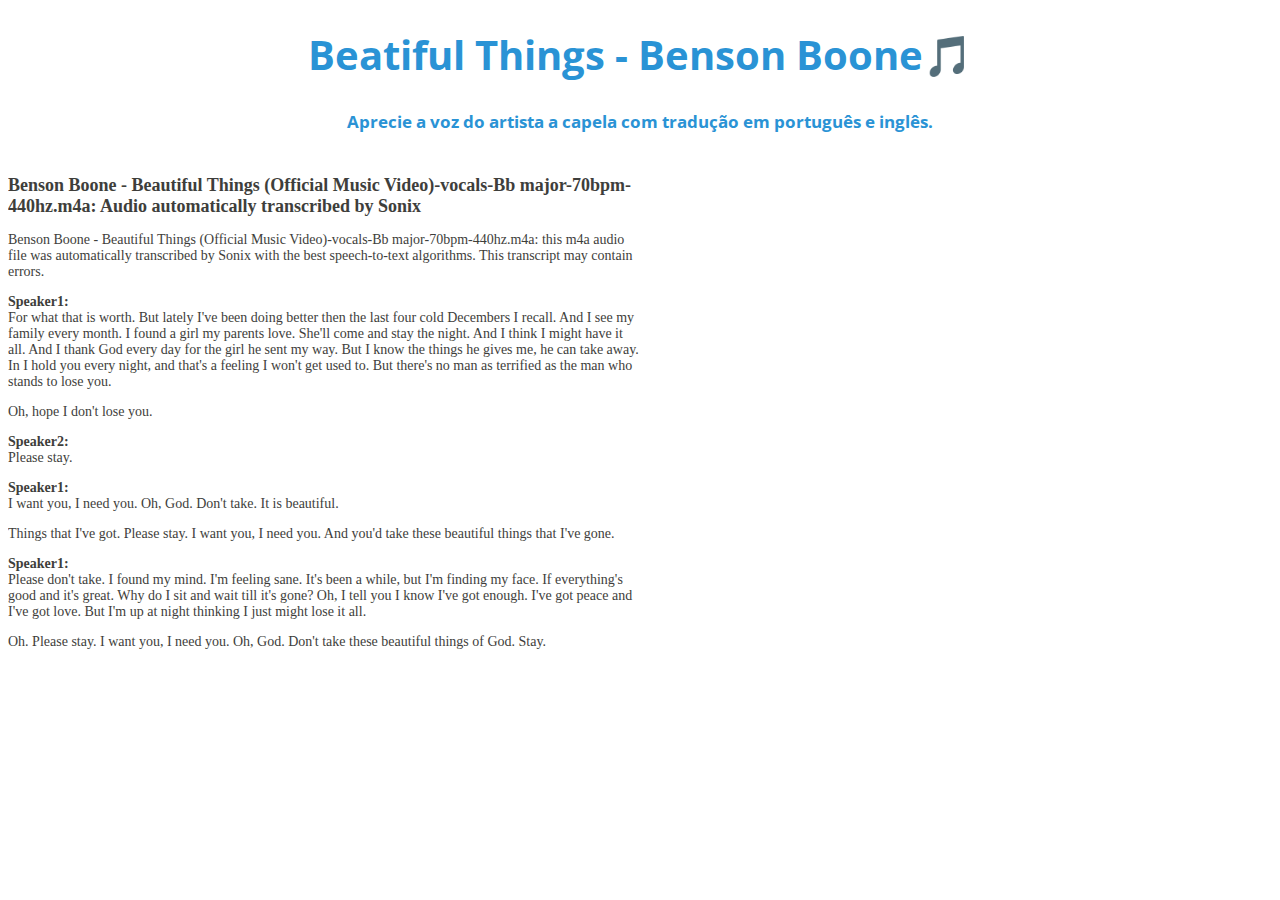
<file: pages/song1.html>
<!DOCTYPE html>
<html lang="en">

<head>
  <meta charset="UTF-8">
  <meta name="viewport" content="width=device-width, initial-scale=1.0">
  <title>Músicas a Capela Traduzidas</title>
  <link rel="stylesheet" href="/Assets/style.css">
  <link rel="preconnect" href="https://fonts.googleapis.com">
  <link rel="preconnect" href="https://fonts.gstatic.com" crossorigin>
  <link href="https://fonts.googleapis.com/css2?family=Open+Sans:ital,wght@0,300..800;1,300..800&display=swap"
    rel="stylesheet">
</head>

<body>
  <main id="main">
    <div class="title">
      <h1>
        Beatiful Things - Benson Boone🎵 
      </h1>
      <h5>
        Aprecie a voz do artista a capela com tradução em português e inglês.
      </h5>
    </div>
  </main>
  
  <script src="/pages/song1_beatifulthings.js"></script>
  <script src="/Assets/script.js"></script>

</body>
</html>
</file>
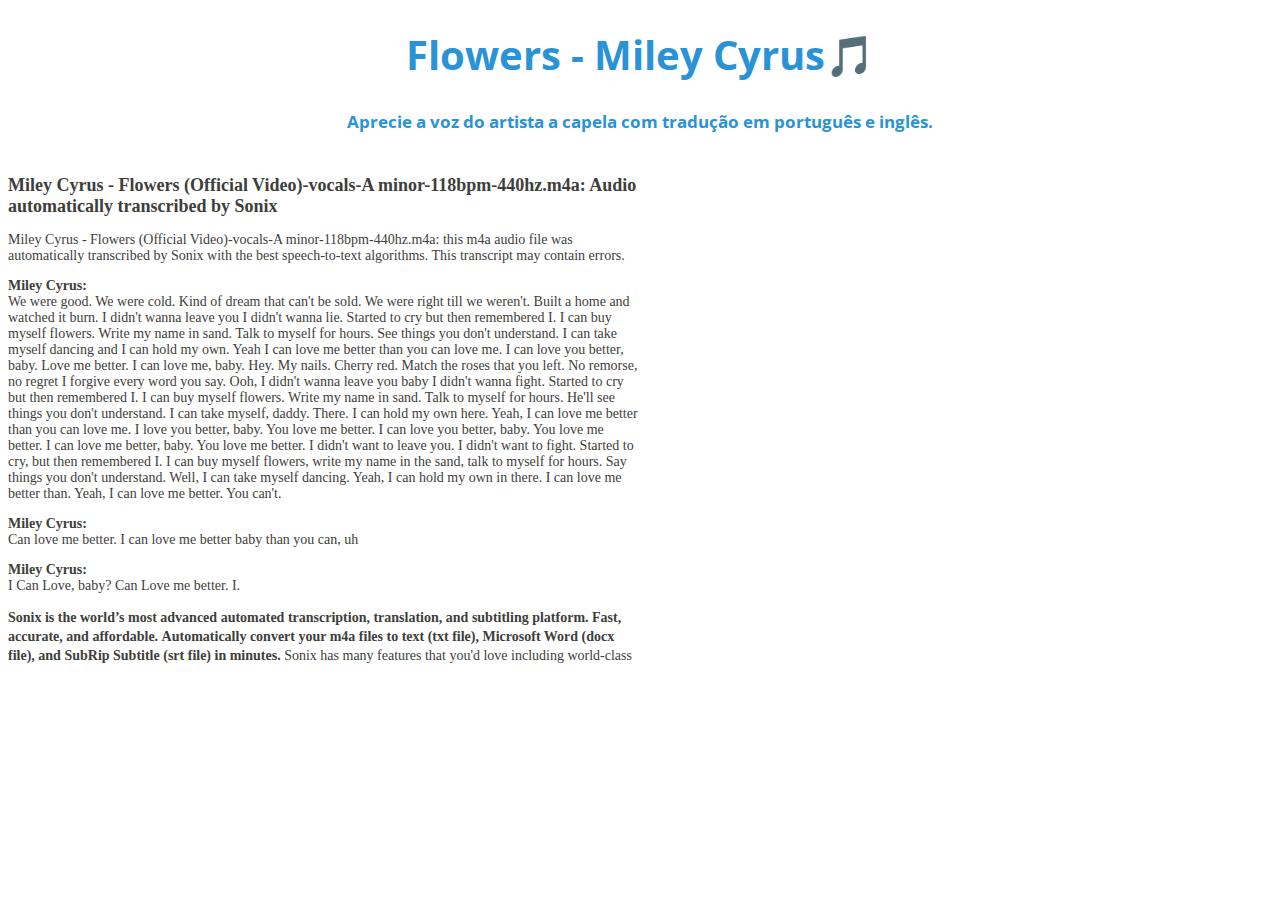
<file: pages/song2.html>
<!DOCTYPE html>
<html lang="en">

<head>
  <meta charset="UTF-8">
  <meta name="viewport" content="width=device-width, initial-scale=1.0">
  <title>Músicas a Capela Traduzidas</title>
  <link rel="stylesheet" href="/Assets/style.css">
  <link rel="preconnect" href="https://fonts.googleapis.com">
  <link rel="preconnect" href="https://fonts.gstatic.com" crossorigin>
  <link href="https://fonts.googleapis.com/css2?family=Open+Sans:ital,wght@0,300..800;1,300..800&display=swap"
    rel="stylesheet">
</head>

<body>
  <main id="main">
    <div class="title">
      <h1>
        Flowers - Miley Cyrus🎵 
      </h1>
      <h5>
        Aprecie a voz do artista a capela com tradução em português e inglês.
      </h5>
    </div>
  </main>
  
  <script src="/pages/song2_flowers.js"></script>
  <script src="/Assets/script.js"></script>

</body>
</html>
</file>
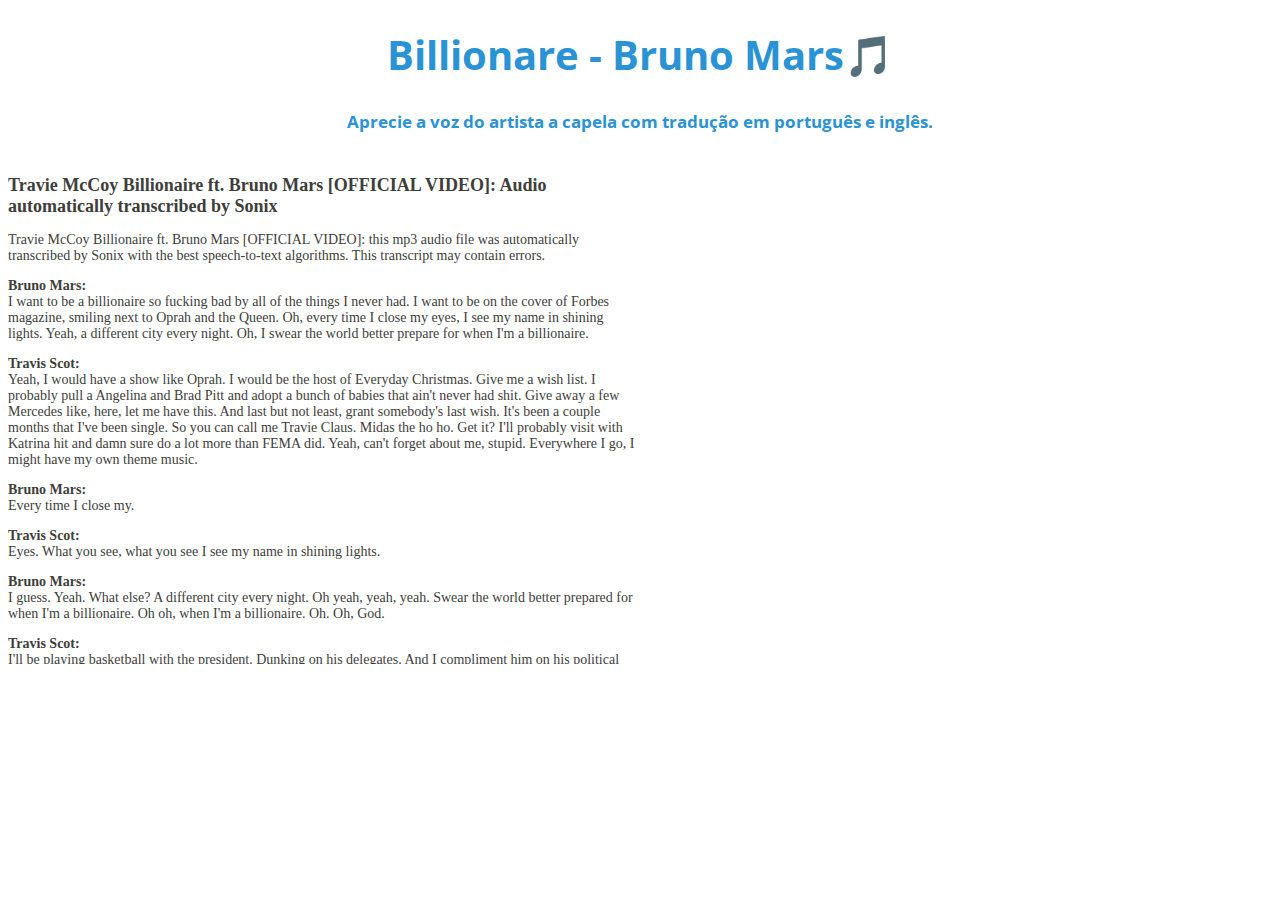
<file: pages/song3.html>
<!DOCTYPE html>
<html lang="en">

<head>
  <meta charset="UTF-8">
  <meta name="viewport" content="width=device-width, initial-scale=1.0">
  <title>Músicas a Capela Traduzidas</title>
  <link rel="stylesheet" href="/Assets/style.css">
  <link rel="preconnect" href="https://fonts.googleapis.com">
  <link rel="preconnect" href="https://fonts.gstatic.com" crossorigin>
  <link href="https://fonts.googleapis.com/css2?family=Open+Sans:ital,wght@0,300..800;1,300..800&display=swap"
    rel="stylesheet">
</head>

<body>
  <main id="main">
    <div class="title">
      <h1>
        Billionare - Bruno Mars🎵 
      </h1>
      <h5>
        Aprecie a voz do artista a capela com tradução em português e inglês.
      </h5>
    </div>
  </main>
  
  <script src="/pages/song3_bilionaire.js"></script>
  <script src="/Assets/script.js"></script>

</body>
</html>
</file>
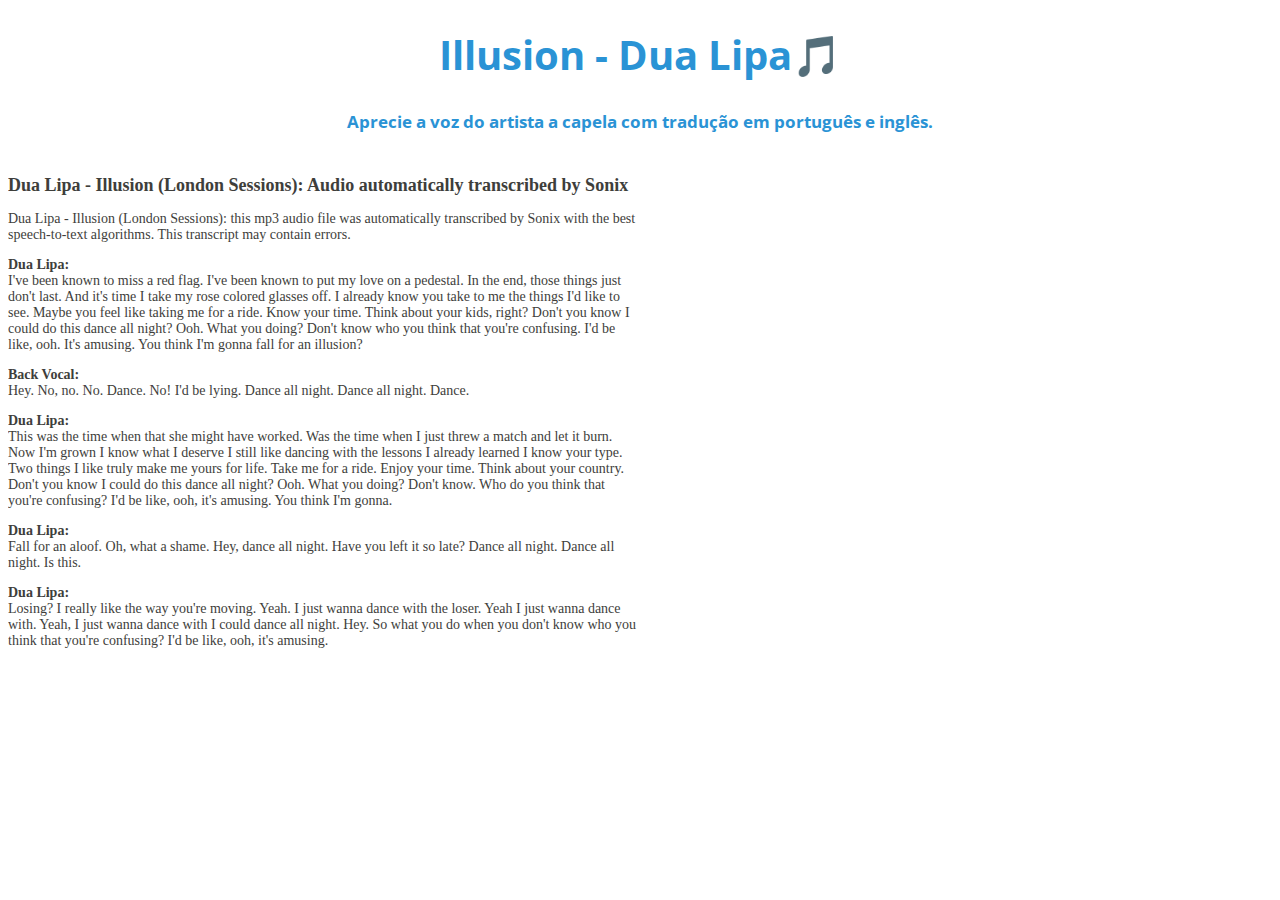
<file: pages/song4.html>
<!DOCTYPE html>
<html lang="en">

<head>
  <meta charset="UTF-8">
  <meta name="viewport" content="width=device-width, initial-scale=1.0">
  <title>Músicas a Capela Traduzidas</title>
  <link rel="stylesheet" href="/Assets/style.css">
  <link rel="preconnect" href="https://fonts.googleapis.com">
  <link rel="preconnect" href="https://fonts.gstatic.com" crossorigin>
  <link href="https://fonts.googleapis.com/css2?family=Open+Sans:ital,wght@0,300..800;1,300..800&display=swap"
    rel="stylesheet">
</head>

<body>
  <main id="main">
    <div class="title">
      <h1>
        Illusion - Dua Lipa🎵 
      </h1>
      <h5>
        Aprecie a voz do artista a capela com tradução em português e inglês.
      </h5>
    </div>
  </main>
  
  <script src="/pages/song4_illusion.js"></script>
  <script src="/Assets/script.js"></script>

</body>
</html>
</file>
<file: Assets/style.css>
.title {
    font-family: "Open Sans", sans-serif;
    font-size: 20px;
    text-align: center;
    color: #2a93d5;
}

h5 {
    text-align: center;
}

.song-container {
    display: flex;
    align-items: center; 
    margin: 0 auto;
    background-color: transparent; /* Makes the background transparent */
}

.song-container:nth-of-type(odd){
    flex-direction: row-reverse;
}

.song-video {
    width: 50%;
}

.song-video iframe {
    width: 100%;
    height: 400px;
}

.song-translation {
    width: 50%;
}

iframe {
    border-radius: 10px;
}

.title {
    font-family: "Open Sans", sans-serif;
    font-size: 20px;
    text-align: center;
    animation: neonPop 2s linear infinite; /* Animação neon */
  }
  
  @keyframes neonPop {
    0%, 100% {
      text-shadow: 0 0 1px rgb(175, 255, 125), 0 0 2px rgb(175, 255, 125), 0 0 3px rgb(175, 255, 125);
    }
    50% {
      text-shadow: 0 0 1px #00ffea, 0 0 2px #00ffea, 0 0 3px #00ffea;
    }
  }

/* ------------------------------------------------- */


@media screen and (max-width: 1024px) {
    .title {
        font-size: 15px;
    }
    



}
</file>
